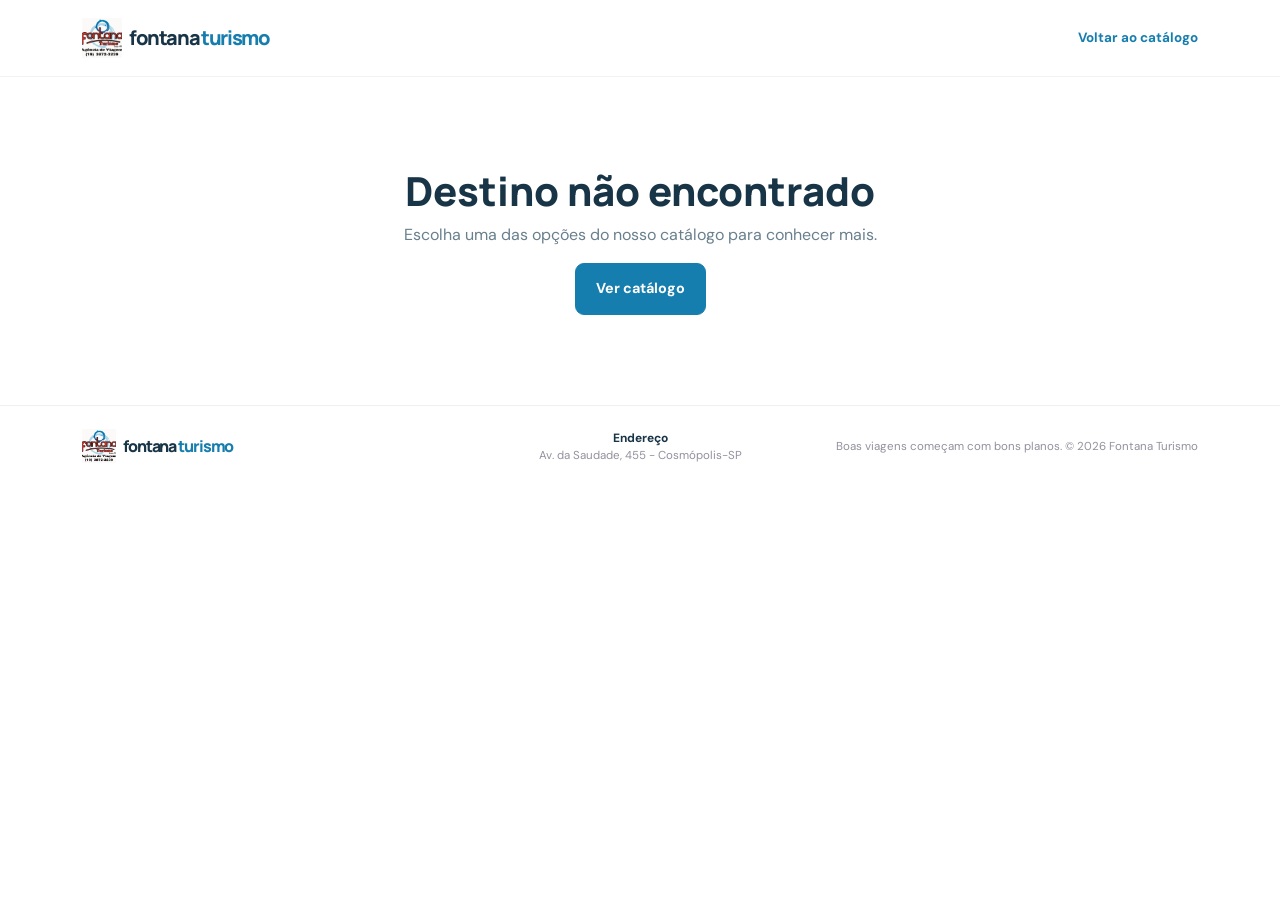
<file: destino.html>
<!DOCTYPE html>
<html lang="pt-BR">
  <head>
    <meta charset="UTF-8" />
    <meta name="viewport" content="width=device-width, initial-scale=1" />
    <meta
      name="description"
      content="Explore opções de viagem com a Fontana Turismo e encontre inspiração para seu próximo destino."
    />
    <title>Destinos | Fontana Turismo</title>
    <link rel="preconnect" href="https://fonts.googleapis.com" />
    <link rel="preconnect" href="https://fonts.gstatic.com" crossorigin />
    <link
      href="https://fonts.googleapis.com/css2?family=DM+Sans:wght@400;500;600;700&family=Manrope:wght@400;500;600;700;800&display=swap"
      rel="stylesheet"
    />
    <link
      href="https://cdn.jsdelivr.net/npm/bootstrap@5.3.3/dist/css/bootstrap.min.css"
      rel="stylesheet"
      integrity="sha384-QWTKZyjpPEjISv5WaRU9OFeRpok6YctnYmDr5pNlyT2bRjXh0JMhjY6hW+ALEwIH"
      crossorigin="anonymous"
    />
    <link rel="stylesheet" href="css/style.css" />
  </head>
  <body>
    <header class="site-header">
      <nav class="navbar navbar-expand-lg" aria-label="Navegação principal">
        <div class="container">
          <a class="navbar-brand brand" href="index.html" aria-label="Fontana Turismo, início">
            <img class="brand-logo" src="imagens/OIP.webp" alt="" />
            fontana<span>turismo</span>
          </a>
          <a class="destination-back ms-auto" href="index.html#destinos">Voltar ao catálogo</a>
        </div>
      </nav>
    </header>

    <main>
      <div class="destination-not-found" id="destinationNotFound">
        <div class="container">
          <h1>Destino não encontrado</h1>
          <p>Escolha uma das opções do nosso catálogo para conhecer mais.</p>
          <a class="btn btn-primary hero-button" href="index.html#destinos">Ver catálogo</a>
        </div>
      </div>

      <div id="destinationContent" hidden>
        <section class="destination-hero">
          <div class="container">
            <p class="eyebrow"><span class="eyebrow-dot"></span><span id="destinationKicker"></span></p>
            <h1 id="destinationTitle"></h1>
            <p class="destination-intro" id="destinationIntro"></p>
            <div class="destination-actions">
              <a class="btn btn-primary hero-button" id="destinationBookingLink" href="index.html#agendar">
                Planejar minha viagem <span aria-hidden="true">↗</span>
              </a>
              <a class="destination-back" href="index.html#destinos">← Voltar ao catálogo</a>
            </div>
          </div>
        </section>

        <section class="section-space">
          <div class="container">
            <div class="destination-section-heading">
              <p class="section-kicker">IDEIAS PARA SUA VIAGEM</p>
              <h2>O que você pode descobrir</h2>
            </div>
            <div class="row g-4 align-items-stretch">
              <div class="col-lg-5">
                <div class="destination-highlights" id="destinationHighlights"></div>
              </div>
              <div class="col-lg-7">
                <p class="section-kicker">LUGARES PARA SE INSPIRAR</p>
                <div class="row g-3" id="destinationPlaces"></div>
              </div>
            </div>
          </div>
        </section>

        <section class="booking-section section-space">
          <div class="container d-flex flex-column flex-md-row align-items-md-center justify-content-between gap-4">
            <div>
              <p class="section-kicker">SUA PRÓXIMA HISTÓRIA COMEÇA AQUI</p>
              <h2 class="mb-2">Vamos planejar essa viagem?</h2>
              <p class="mb-0 text-secondary">Conte com a Fontana Turismo para organizar os detalhes do seu próximo destino.</p>
            </div>
            <a class="btn btn-primary hero-button flex-shrink-0" id="destinationCtaLink" href="index.html#agendar">
              Falar com a equipe <span aria-hidden="true">↗</span>
            </a>
          </div>
        </section>
      </div>
    </main>

    <footer class="site-footer">
      <div class="container footer-content">
        <a class="navbar-brand brand footer-brand" href="index.html">
          <img class="brand-logo" src="imagens/OIP.webp" alt="" />
          fontana<span>turismo</span>
        </a>
        <div class="footer-location">
          <strong>Endereço</strong>
          <address>Av. da Saudade, 455 - Cosmópolis-SP</address>
        </div>
        <p class="footer-copyright">Boas viagens começam com bons planos. © 2026 Fontana Turismo</p>
      </div>
    </footer>

    <script src="js/destino.js"></script>
  </body>
</html>
</file>
<file: css/style.css>
:root {
  --ink: #183447;
  --muted: #687f8d;
  --purple: #167eae;
  --purple-dark: #12658d;
  --lavender: #e8f6fc;
  --paper: #f7fcff;
  --line: #e1edf2;
  --font-body: "DM Sans", sans-serif;
  --font-heading: "Manrope", sans-serif;
}

* { box-sizing: border-box; }

html { scroll-behavior: smooth; scroll-padding-top: 88px; }

body {
  margin: 0;
  color: var(--ink);
  background: #fff;
  font-family: var(--font-body);
  -webkit-font-smoothing: antialiased;
}

a { color: inherit; }

.site-header {
  position: sticky;
  z-index: 10;
  top: 0;
  background: rgba(255, 255, 255, .94);
  border-bottom: 1px solid rgba(34, 34, 56, .06);
  backdrop-filter: blur(14px);
}

.site-header .navbar { min-height: 76px; }

.brand {
  display: inline-flex;
  align-items: center;
  gap: 2px;
  color: var(--ink);
  font-family: var(--font-heading);
  font-size: 1.25rem;
  font-weight: 800;
  letter-spacing: -.07em;
}

.brand:hover { color: var(--ink); }
.brand > span:last-child { color: var(--purple); }

.brand-logo {
  width: 40px;
  height: 40px;
  margin-right: 5px;
  object-fit: contain;
}

.navbar-nav .nav-link {
  color: #656477;
  font-size: .91rem;
  font-weight: 600;
}

.navbar-nav .nav-link:hover { color: var(--purple); }
.navbar-nav .nav-cta { color: var(--purple); }

.hero-section {
  overflow: hidden;
  padding: 76px 0 88px;
  background:
    radial-gradient(ellipse at 82% 46%, rgba(190, 230, 248, .72), transparent 34%),
    linear-gradient(115deg, #f8fcff 0%, #eff9fe 57%, #e8f6fc 100%);
}

.hero-copy { position: relative; z-index: 1; }
.eyebrow, .section-kicker {
  color: var(--purple);
  font-size: .72rem;
  font-weight: 700;
  letter-spacing: .14em;
}

.eyebrow { display: flex; align-items: center; gap: 9px; margin-bottom: 21px; }
.eyebrow-dot { width: 8px; height: 8px; border-radius: 50%; background: #f2a66b; }

h1, h2, h3, p { margin-top: 0; }

.hero-copy h1 {
  max-width: 650px;
  margin-bottom: 20px;
  font-family: var(--font-heading);
  font-size: clamp(2.7rem, 5vw, 4.65rem);
  font-weight: 800;
  letter-spacing: -.075em;
  line-height: 1.08;
}

.hero-copy h1 span { color: var(--purple); }
.hero-description { max-width: 490px; margin-bottom: 28px; color: var(--muted); font-size: 1.06rem; line-height: 1.8; }

.btn-primary {
  --bs-btn-bg: var(--purple);
  --bs-btn-border-color: var(--purple);
  --bs-btn-hover-bg: var(--purple-dark);
  --bs-btn-hover-border-color: var(--purple-dark);
  --bs-btn-active-bg: var(--purple-dark);
  --bs-btn-active-border-color: var(--purple-dark);
  --bs-btn-focus-shadow-rgb: 22, 126, 174;
}

.hero-button, .submit-button {
  display: inline-flex;
  align-items: center;
  justify-content: center;
  gap: 22px;
  padding: 14px 20px;
  border-radius: 9px;
  font-size: .9rem;
  font-weight: 700;
}

.hero-note { display: flex; align-items: center; gap: 9px; margin-top: 22px; color: #777789; font-size: .8rem; }
.note-icon { display: grid; width: 19px; height: 19px; place-items: center; border-radius: 50%; color: #fff; background: #8dbb9d; font-size: .7rem; }

.hero-card {
  position: relative;
  max-width: 390px;
  min-height: 405px;
  margin: 0 auto;
  padding: 28px;
  overflow: hidden;
  border: 1px solid rgba(255, 255, 255, .8);
  border-radius: 24px;
  background: rgba(255, 255, 255, .73);
  box-shadow: 0 25px 70px rgba(66, 52, 133, .12);
  transform: rotate(2deg);
}

.hero-card-top { display: flex; align-items: center; justify-content: space-between; color: #777789; font-size: .75rem; font-weight: 600; }
.sun-icon { color: #eea76f; font-size: 1.5rem; }
.calendar-art { margin-top: 27px; padding: 24px; border-radius: 17px; color: #fff; background: var(--purple); box-shadow: 0 14px 25px rgba(83, 64, 189, .23); }
.calendar-heading { display: flex; justify-content: space-between; color: #ddd7ff; font-size: .61rem; font-weight: 700; letter-spacing: .12em; }
.calendar-heading span:last-child { color: #ffd39c; font-size: .9rem; }
.calendar-date { display: flex; align-items: center; gap: 17px; margin-top: 22px; }
.calendar-day { font-family: var(--font-heading); font-size: 4rem; font-weight: 800; letter-spacing: -.08em; line-height: 1; }
.calendar-month { color: #ddd7ff; font-size: .75rem; line-height: 1.6; letter-spacing: .13em; }
.calendar-month strong { color: #fff; font-size: .88rem; letter-spacing: .03em; }
.calendar-line { height: 1px; margin: 22px 0 16px; background: rgba(255, 255, 255, .21); }
.calendar-service { display: flex; align-items: center; gap: 9px; color: #f5f2ff; font-size: .75rem; }
.service-bullet { width: 7px; height: 7px; border-radius: 50%; background: #ffc987; }
.hero-card-caption { margin: 24px 0 0; color: #777789; font-size: .92rem; line-height: 1.65; }
.hero-card-caption strong { color: var(--ink); }
.art-spark { position: absolute; color: #f0ab78; }
.spark-one { right: 26px; bottom: 77px; font-size: 1.35rem; }
.spark-two { top: 125px; right: 25px; color: #9486ea; font-size: 1rem; }

.section-space { padding: 89px 0; }
.section-heading { margin-bottom: 33px; }
.section-kicker { margin-bottom: 10px; }
.section-heading h2, .booking-intro h2, .appointments-heading h2 {
  margin-bottom: 0;
  font-family: var(--font-heading);
  font-size: clamp(1.8rem, 3vw, 2.55rem);
  font-weight: 800;
  letter-spacing: -.065em;
  line-height: 1.2;
}

.section-intro { max-width: 240px; margin: 0 0 4px; color: var(--muted); font-size: .9rem; line-height: 1.6; }
.service-card-link { display: block; height: 100%; color: inherit; text-decoration: none; }
.service-card { display: flex; flex-direction: column; height: 100%; min-height: 268px; padding: 25px; border-radius: 14px; transition: transform .2s ease, box-shadow .2s ease; }
.service-card-link:hover .service-card, .service-card-link:focus-visible .service-card { box-shadow: 0 14px 35px rgba(36, 32, 65, .08); transform: translateY(-4px); }
.service-card-link:focus-visible { border-radius: 14px; outline: 3px solid rgba(22, 126, 174, .38); outline-offset: 3px; }
.catalog-image {
  display: block;
  width: 100%;
  max-width: 220px;
  height: 120px;
  margin: auto auto 0;
  border-radius: 10px;
  object-fit: contain;
  background: rgba(255, 255, 255, .28);
}
.catalog-image[hidden] { display: none; }
.service-lilac { background: #eaf7fc; }
.service-peach { background: #f3fbff; }
.service-green { background: #e7f4fa; }
.service-icon { display: grid; width: 43px; height: 43px; margin-bottom: 20px; place-items: center; border-radius: 13px; color: var(--purple); background: rgba(255, 255, 255, .75); font-size: 1.38rem; }
.service-peach .service-icon, .service-green .service-icon { color: var(--purple); }
.service-number { margin-bottom: 9px; color: #868395; font-size: .63rem; font-weight: 700; letter-spacing: .12em; }
.service-card h3 { margin-bottom: 8px; font-family: var(--font-heading); font-size: 1.18rem; font-weight: 800; letter-spacing: -.04em; }
.service-card > p:not(.service-number) { min-height: 42px; margin-bottom: 17px; color: #777789; font-size: .82rem; line-height: 1.6; }
.service-link { padding: 0; border: 0; color: var(--purple); background: transparent; font-size: .78rem; font-weight: 700; }
.service-card .service-link { display: inline-block; }
.service-link span { margin-left: 5px; transition: margin .2s ease; }
.service-link:hover span { margin-left: 9px; }

.booking-section { background: #f6fbfe; }
.booking-intro { padding-top: 12px; }
.booking-intro h2 { max-width: 390px; margin-bottom: 18px; font-size: clamp(2rem, 3vw, 2.7rem); }
.booking-intro > p:not(.section-kicker) { max-width: 400px; margin-bottom: 31px; color: var(--muted); font-size: .94rem; line-height: 1.8; }
.booking-step { display: flex; align-items: center; gap: 13px; margin-top: 17px; }
.booking-step > span { display: grid; width: 34px; height: 34px; flex: 0 0 34px; place-items: center; border: 1px solid #e3defa; border-radius: 50%; color: var(--purple); background: #fff; font-size: .78rem; font-weight: 700; }
.booking-step strong, .booking-step small { display: block; }
.booking-step strong { font-size: .82rem; }
.booking-step small { margin-top: 3px; color: var(--muted); font-size: .74rem; }

.booking-form-card { padding: 32px; border: 1px solid #eeecf2; border-radius: 16px; background: #fff; box-shadow: 0 12px 40px rgba(35, 32, 58, .045); }
.form-card-heading { display: flex; align-items: flex-start; justify-content: space-between; margin-bottom: 23px; }
.form-card-heading .section-kicker { margin-bottom: 6px; font-size: .64rem; }
.form-card-heading h3 { margin-bottom: 0; font-family: var(--font-heading); font-size: 1.4rem; font-weight: 800; letter-spacing: -.05em; }
.form-heading-icon { color: #f0a873; font-size: 1.55rem; }
.form-label { margin-bottom: 7px; color: #454455; font-size: .77rem; font-weight: 700; }
.optional-label { color: #9998a5; font-weight: 400; }
.form-control, .form-select { min-height: 46px; border-color: #e8e6ed; border-radius: 8px; color: var(--ink); font-family: var(--font-body); font-size: .83rem; }
.form-control::placeholder { color: #aaa9b4; }
.form-control:focus, .form-select:focus { border-color: #a79ae9; box-shadow: 0 0 0 .2rem rgba(105, 84, 216, .12); }
textarea.form-control { min-height: 86px; resize: vertical; }
.form-submit-row { display: flex; flex-wrap: wrap; align-items: center; gap: 13px; margin-top: 8px; }
.submit-button { min-height: 48px; gap: 13px; padding: 12px 17px; font-size: .81rem; }
.privacy-note { color: #9897a3; font-size: .7rem; }
.feedback-message { margin: 0 0 18px; padding: 11px 13px; border-radius: 8px; font-size: .81rem; }
.feedback-message.success { color: #2e6740; background: #eaf5ec; }
.feedback-message.error { color: #9d3f3f; background: #fff0ed; }

.appointments-section { min-height: 310px; }

.destination-hero { padding: 64px 0 70px; background: linear-gradient(115deg, #f8fcff 0%, #eff9fe 57%, #e8f6fc 100%); }
.destination-hero h1 { max-width: 760px; margin-bottom: 16px; font-family: var(--font-heading); font-size: clamp(2.5rem, 5vw, 4rem); font-weight: 800; letter-spacing: -.075em; line-height: 1.08; }
.destination-hero h1 span { color: var(--purple); }
.destination-intro { max-width: 650px; margin-bottom: 25px; color: var(--muted); font-size: 1.04rem; line-height: 1.8; }
.destination-actions { display: flex; flex-wrap: wrap; align-items: center; gap: 14px; }
.destination-back { color: var(--purple); font-size: .84rem; font-weight: 700; text-decoration: none; }
.destination-back:hover { color: var(--purple-dark); }
.destination-section-heading { margin-bottom: 30px; }
.destination-section-heading h2 { margin-bottom: 0; font-family: var(--font-heading); font-size: clamp(1.8rem, 3vw, 2.55rem); font-weight: 800; letter-spacing: -.065em; line-height: 1.2; }
.destination-highlights { display: grid; height: 100%; grid-template-columns: repeat(2, minmax(0, 1fr)); gap: 14px; }
.destination-highlight { padding: 21px; border: 1px solid var(--line); border-radius: 12px; background: #fff; }
.destination-highlight strong { display: block; margin-bottom: 6px; font-family: var(--font-heading); font-size: .92rem; }
.destination-highlight p { margin: 0; color: var(--muted); font-size: .8rem; line-height: 1.6; }
.destination-place-card { display: flex; flex-direction: column; height: 100%; padding: 23px; border-radius: 13px; background: var(--paper); }
.destination-place-image {
  display: block;
  width: 100%;
  max-width: 220px;
  height: 120px;
  margin: auto auto 0;
  border-radius: 9px;
  object-fit: contain;
  background: rgba(255, 255, 255, .3);
}
.destination-place-image[hidden] { display: none; }
.destination-place-card span { display: block; margin-bottom: 10px; color: var(--purple); font-size: .66rem; font-weight: 700; letter-spacing: .12em; }
.destination-place-card h3 { margin-bottom: 8px; font-family: var(--font-heading); font-size: 1.12rem; font-weight: 800; }
.destination-place-card p { margin: 0; color: var(--muted); font-size: .82rem; line-height: 1.65; }
.destination-not-found { padding: 90px 0; text-align: center; }
.destination-not-found h1 { font-family: var(--font-heading); font-weight: 800; }
.destination-not-found p { color: var(--muted); }
.destination-not-found[hidden] { display: none; }
.appointments-heading { display: flex; align-items: flex-end; justify-content: space-between; gap: 15px; margin-bottom: 26px; }
.appointments-heading h2 { font-size: 2rem; }
.appointment-count { padding: 8px 12px; border-radius: 30px; color: var(--purple); background: var(--lavender); font-size: .73rem; font-weight: 700; white-space: nowrap; }
.empty-state { padding: 30px 20px; border: 1px dashed #dcd9e5; border-radius: 13px; text-align: center; }
.empty-icon { display: inline-grid; width: 44px; height: 44px; margin-bottom: 10px; place-items: center; border-radius: 50%; color: var(--purple); background: var(--lavender); font-size: 1.45rem; }
.empty-state h3 { margin-bottom: 6px; font-family: var(--font-heading); font-size: 1rem; font-weight: 800; }
.empty-state p { margin-bottom: 12px; color: var(--muted); font-size: .8rem; }
.empty-state a { color: var(--purple); font-size: .78rem; font-weight: 700; text-decoration: none; }
.appointments-list { display: grid; gap: 12px; }
.appointment-card { display: flex; flex-wrap: wrap; align-items: center; justify-content: space-between; gap: 16px; padding: 18px 20px; border: 1px solid var(--line); border-radius: 12px; background: #fff; }
.appointment-main { display: flex; align-items: center; gap: 14px; }
.appointment-date-badge { display: grid; width: 52px; height: 54px; flex: 0 0 52px; place-content: center; border-radius: 10px; color: var(--purple); background: var(--lavender); text-align: center; }
.appointment-date-badge strong { font-family: var(--font-heading); font-size: 1.1rem; line-height: 1.1; }
.appointment-date-badge span { margin-top: 3px; font-size: .56rem; font-weight: 700; text-transform: uppercase; }
.appointment-info h3 { margin-bottom: 4px; font-family: var(--font-heading); font-size: .95rem; font-weight: 800; }
.appointment-info p { margin-bottom: 0; color: var(--muted); font-size: .75rem; }
.appointment-meta { display: flex; align-items: center; gap: 14px; }
.appointment-time { color: var(--ink); font-size: .78rem; font-weight: 700; }
.remove-appointment { padding: 7px 10px; border: 1px solid #eee5e4; border-radius: 7px; color: #9d6662; background: #fff; font-size: .72rem; font-weight: 600; }
.remove-appointment:hover { border-color: #e7c9c5; background: #fff7f5; }
.list-note { margin: 14px 0 0; color: #9a99a5; font-size: .7rem; }

.site-footer { padding: 23px 0; border-top: 1px solid #f0eef2; }
.footer-content { display: grid; grid-template-columns: repeat(3, minmax(0, 1fr)); align-items: center; gap: 12px; }
.footer-brand { font-size: 1rem; }
.footer-brand .brand-logo { width: 34px; height: 34px; }
.footer-location { text-align: center; }
.footer-location strong { display: block; color: var(--ink); font-size: .75rem; }
.footer-location address, .site-footer p { margin: 0; color: #92919e; font-size: .72rem; }
.footer-copyright { text-align: right; }

@media (max-width: 991.98px) {
  .hero-section { padding: 60px 0 70px; }
  .hero-card { max-width: 360px; min-height: 380px; }
  .section-space { padding: 70px 0; }
}

@media (max-width: 767.98px) {
  .site-header .navbar { min-height: 66px; }
  .hero-section { padding: 49px 0 58px; }
  .hero-copy h1 { max-width: 540px; font-size: clamp(2.7rem, 11vw, 4rem); }
  .hero-card { max-width: 370px; min-height: 360px; margin-top: 5px; }
  .calendar-art { margin-top: 20px; }
  .section-space { padding: 62px 0; }
  .section-intro { margin-top: 12px; }
  .service-card { min-height: 245px; }
  .destination-hero { padding: 50px 0 56px; }
  .destination-highlights { grid-template-columns: 1fr; }
  .booking-form-card { padding: 25px 20px; }
  .booking-intro h2 { max-width: 530px; }
}

@media (max-width: 575.98px) {
  .hero-copy h1 { letter-spacing: -.07em; }
  .hero-description { font-size: .95rem; }
  .hero-card { padding: 22px; }
  .service-card { min-height: 0; }
  .booking-form-card { padding: 23px 16px; }
  .form-submit-row { align-items: stretch; }
  .submit-button { width: 100%; }
  .appointments-heading { align-items: flex-start; flex-direction: column; }
  .appointment-card { align-items: flex-start; }
  .appointment-meta { width: 100%; justify-content: space-between; padding-left: 66px; }
  .footer-content { grid-template-columns: 1fr; justify-items: center; text-align: center; }
  .footer-copyright { text-align: center; }
}

@media (prefers-reduced-motion: reduce) {
  *, *::before, *::after { scroll-behavior: auto !important; transition-duration: .01ms !important; }
}
</file>
